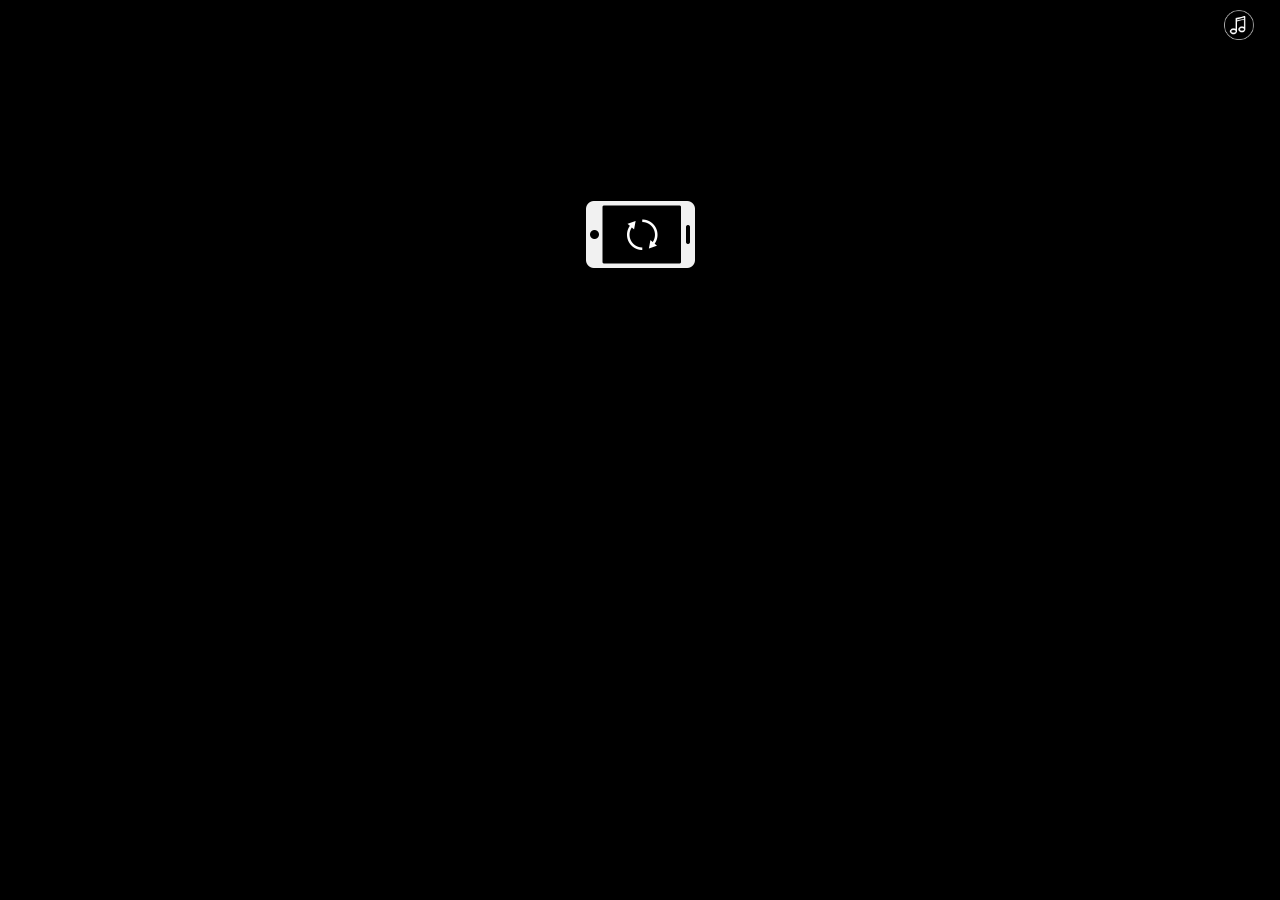
<file: index.html>
<!DOCTYPE html>
<html>
<head>
<meta charset="utf-8" />
<title>兔子</title>
<meta content="width=device-width,initial-scale=1.0,maximum-scale=1.0,user-scalable=no" name="viewport">
<meta content="yes" name="apple-mobile-web-app-capable">
<meta content="black" name="apple-mobile-web-app-status-bar-style">
<meta content="telephone=no" name="format-detection">
<meta content="email=no" name="format-detection">
<link rel="stylesheet" href="css/swiper-3.4.2.min.css"/>
<link rel="stylesheet" href="css/index.css" />


</head>
<body style="background-color:#000;">

<section class="load">
	<div class="loading">
		<div class="spinner">
			<div class="bounce1"></div>
			<div class="bounce2"></div>
			<div class="bounce3"></div>
		</div>
		<p>Loading...<span id="load-progress">1</span>%</p>
		
	</div>
</section>

<div class="music on" onclick="playClicked(this)"></div>
<audio src="music.mp3" id="audio_player" loop=""></audio>

<div class="swiper-container" id="page">
	<div class="swiper-wrapper">
        <div class="swiper-slide slide01">
			<p class="img02"><img src="img/cake.png" /></p>
        	<p class="img01"><img src="img/tMtWfVHxzn13UKnWHCv095iUV.png" /></p>
			
			<p class="img04"><img src="img/hb.png" /></p>
        </div>
        <div class="swiper-slide slide02">
			<p class="img01"><img src="img/Group 1.png" /></p>
			<p class="img02"><img src="img/Group 2.png" /></p>
			<p class="img03"><img src="img/1560901077_356568.png" /></p>
		</div>
        
   </div>
</div>

<div class="resize">
	<img src="img/web-swipe-tip.png" width="100%">
</div>

<div class="orienLayer"><div class="icons"></div> <div class="txt"></div> </div>


<script src="js/zepto.min.js"></script>
<script src="js/swiper.jquery.min.js"></script>
<script src="js/main.js"></script>
<script>

	$(document).on('pageinit', function(){
			// music
			document.addEventListener("WeixinJSBridgeReady", function () {
					audio_player.play();
			}, false);
			function playClicked(){
				if(audio_player.paused) {
					var playPromise = audio_player.play();
	
					if (playPromise !== undefined) {
						playPromise.then(_ => {
						// Automatic playback started!
						// Show playing UI.
						$(".music").removeClass("off").addClass("on");
						})
						.catch(error => {
						// Auto-play was prevented
						// Show paused UI.
						});
					}
					
				}else{
					audio_player.pause();
					$(".music").removeClass("on").addClass("off")
				}
			}
			playClicked();
	});
	$(document).ready(function() {
		document.addEventListener("WeixinJSBridgeReady", function () {
					audio_player.play();
			}, false);
			function playClicked(){
				if(audio_player.paused) {
					var playPromise = audio_player.play();
	
					if (playPromise !== undefined) {
						playPromise.then(_ => {
						// Automatic playback started!
						// Show playing UI.
						$(".music").removeClass("off").addClass("on");
						})
						.catch(error => {
						// Auto-play was prevented
						// Show paused UI.
						});
					}
					
				}else{
					audio_player.pause();
					$(".music").removeClass("on").addClass("off")
				}
			}

			
			playClicked();
	});
	</script>
</body>
</html>
</file>
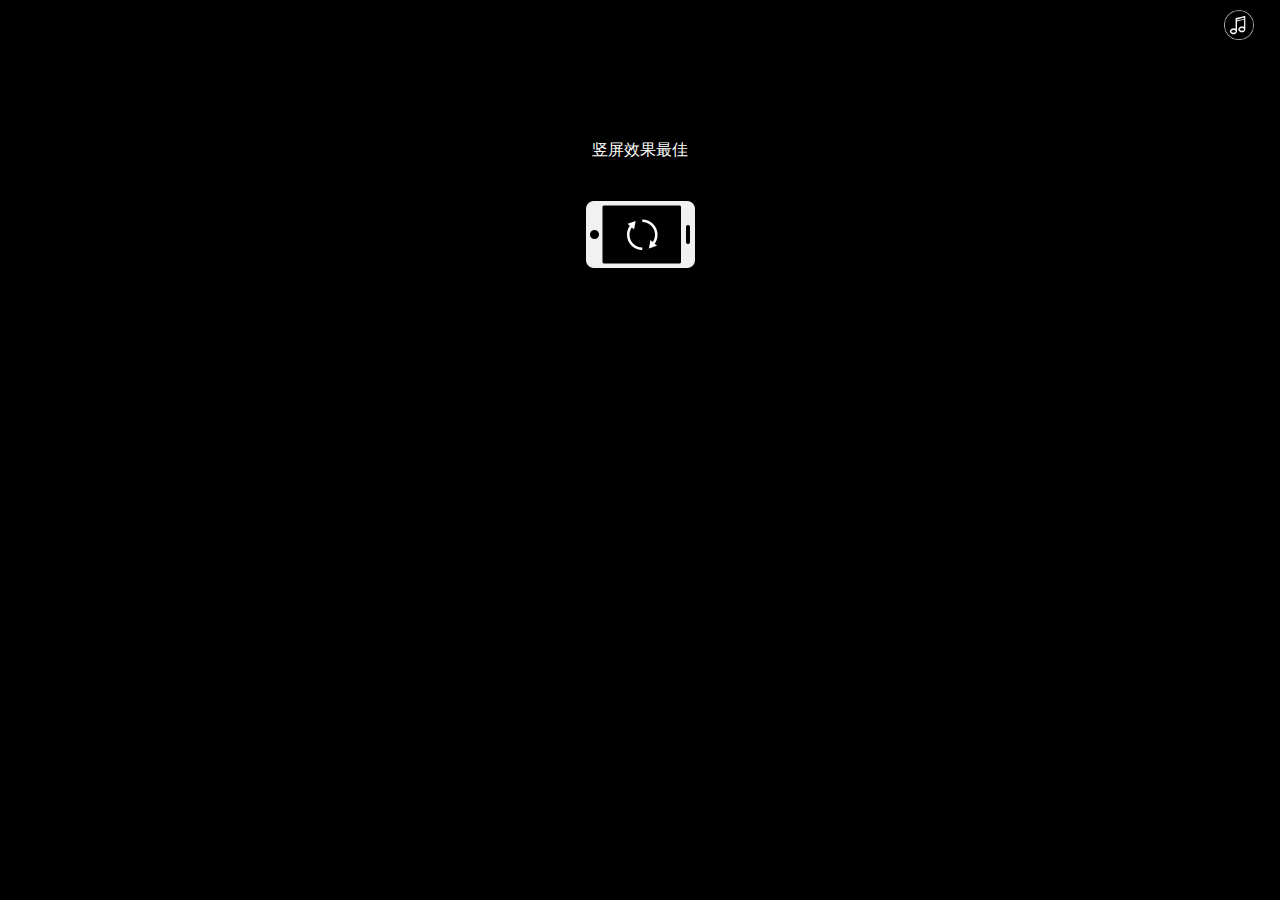
<file: G/index.html>
<!DOCTYPE html>
<html>
<head>
<meta charset="utf-8" />
<title>兔子</title>
<meta content="width=device-width,initial-scale=1.0,maximum-scale=1.0,user-scalable=no" name="viewport">
<meta content="yes" name="apple-mobile-web-app-capable">
<meta content="black" name="apple-mobile-web-app-status-bar-style">
<meta content="telephone=no" name="format-detection">
<meta content="email=no" name="format-detection">
<link rel="stylesheet" href="css/swiper-3.4.2.min.css"/>
<link rel="stylesheet" href="css/index.css" />
</head>
<body style="background-color:#000;">

<section class="load">
	<div class="loading">
		<div class="spinner">
			<div class="bounce1"></div>
			<div class="bounce2"></div>
			<div class="bounce3"></div>
		</div>
		<p>Loading...<span id="load-progress">1</span>%</p>
		<div class="copyright"><img src="img/boc.png" alt="bocweb" width="60%"></div>
	</div>
</section>

<div class="music on" onclick="playClicked(this)"></div>
<audio src="music.mp3" id="audio_player" loop=""></audio>

<div class="swiper-container" id="page">
	<div class="swiper-wrapper">
        <div class="swiper-slide slide01">
        	<p class="img01"><img src="img/frog.png" /></p>
			<p class="img02"><img src="img/cake.png" /></p>
			<p class="img04"><img src="img/img01.png" /></p>
        </div>
        <div class="swiper-slide slide02">
        	<p class="img05"><img src="img/img11.png" /></p>
        	<p class="img03"><img src="img/img09.png" /></p>
        	<p class="img02"><img src="img/img08.png" /></p>
        	<p class="img04"><img src="img/img10.png" /></p>
        	<p class="img01"><img src="img/img07.png" /></p>
        	<p class="img06"><img src="img/img12.png" /></p>
        	<p class="img07"><img src="img/img13.png" /></p>
        	<p class="img08"><img src="img/img14.png" /></p>
        	<p class="img09"><img src="img/img15.png" /></p>
        	<p class="img10"><img src="img/img16.png" /></p>
        	<p class="img11"><img src="img/img17.png" /></p>
        	<p class="img12"><img src="img/img18.png" /></p>
        </div>
        
   </div>
</div>

<div class="resize">
	<img src="img/web-swipe-tip.png" width="100%">
</div>

<div class="orienLayer"><div class="icons"></div> <div class="txt">竖屏效果最佳</div> </div>


<script src="js/zepto.min.js"></script>
<script src="js/swiper.jquery.min.js"></script>
<script src="http://res.wx.qq.com/open/js/jweixin-1.0.0.js"></script>
<script src="js/wxsdk.js"></script>
<script src="js/main.js"></script>
<script>
(function(){
  window.wxShare && window.wxShare({
      img     : "http://wx.bocweb.cn/dingmaoyan/GT_20171230/img/share.jpg",
      linkurl : "http://wx.bocweb.cn/dingmaoyan/GT_20171230/",
      desc    : "一月寿星礼，新青年，新气象！",
      title   : "绿装人 同心会"
  });
})();
</script>
</body>
</html>
</file>
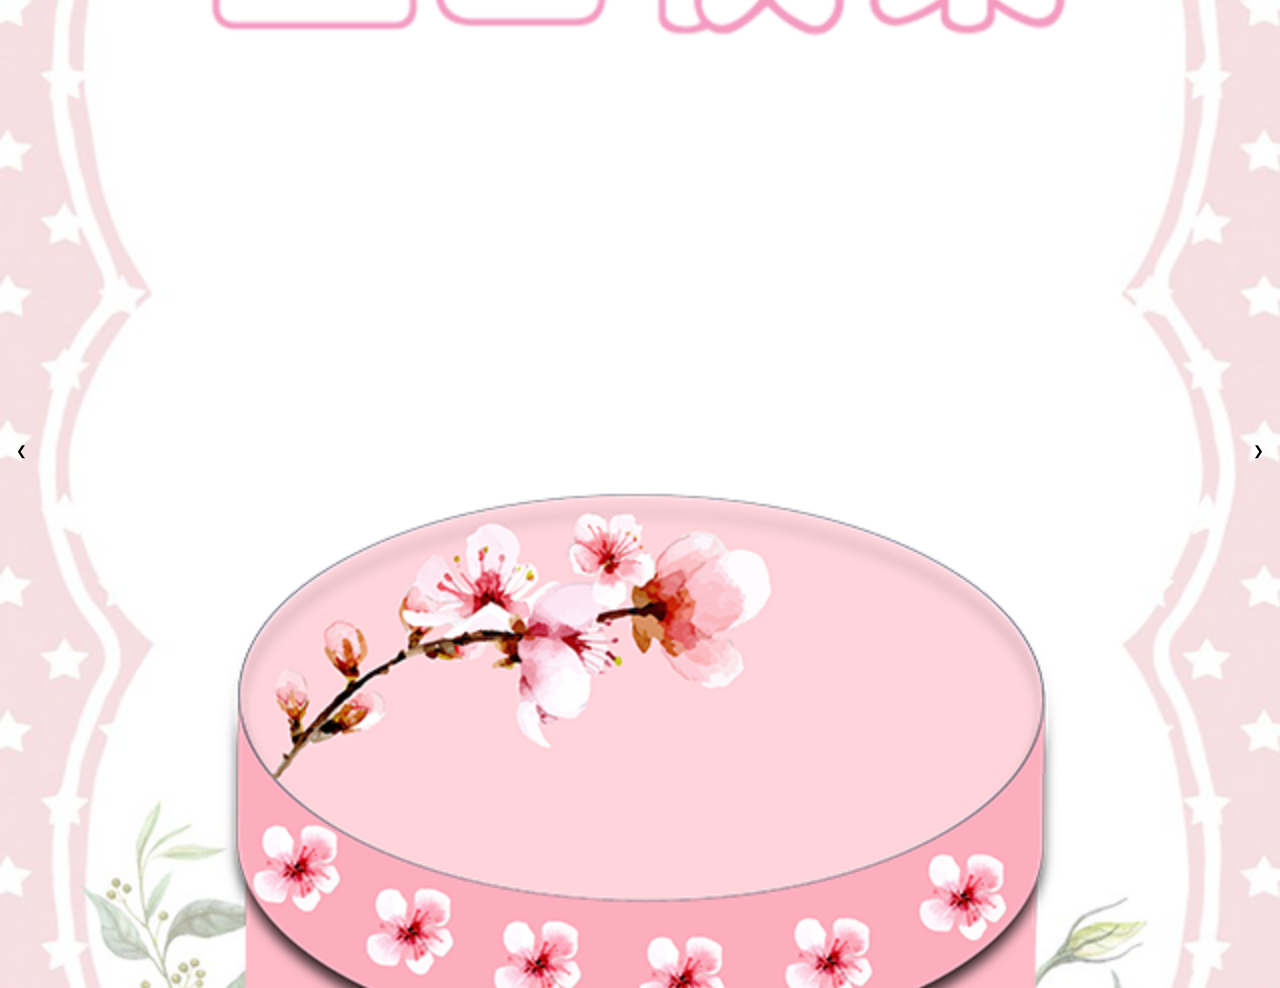
<file: test/index.html>
<!DOCTYPE html>
<html lang="en">
<head>
    <meta charset="UTF-8">
    <meta name="viewport" content="width=device-width, initial-scale=1.0">
    <meta http-equiv="X-UA-Compatible" content="ie=edge">
    <title>Document</title>
    <link rel="stylesheet" href="LB.css">
    <script
        src="jquery-3.4.1.js"
        integrity="sha256-WpOohJOqMqqyKL9FccASB9O0KwACQJpFTUBLTYOVvVU="
        crossorigin="anonymous">
    </script>
    <script src="jquery-1.11.1.min.js"></script>
    <script src="jquery.mobile-1.4.5.min.js"></script>
    <script>
         var slideIndex = 1;
        function plusDivs(n) {
            showDivs(slideIndex += n);
            }

            function showDivs(n) {
             var i;
                var x = document.getElementsByClassName("mySlides");
                if (n > x.length) {slideIndex = 1} 
                if (n < 1) {slideIndex = x.length} ;
                for (i = 0; i < x.length; i++) {
                    x[i].style.display = "none"; 
                }
                x[slideIndex-1].style.display = "block"; 
            }
        
                    
    </script>

    <script>
        $( document ).ready(function() {
            
                $(".img-container").on("swipeleft",function(){
                    plusDivs(-1);
                });
                $(".img-container").on("swiperight",function(){
                    plusDivs(+1);
                });

            
                showDivs(slideIndex);


            });


    </script>
    
</head>
<body>


        <div class="responsive-container">
            
                <div class="w3-content w3-display-container img-container">
                    <img class="mySlides" src="bdc.png" alt="" />
                    <img class="mySlides" src="xIhFBRbONA8.png" alt="" />
                    <button class="w3-button w3-display-left" onclick="plusDivs(-1)">&#10094;</button>
                    <button class="w3-button w3-display-right" onclick="plusDivs(+1)">&#10095;</button>
                </div>
            </div>





</body>
</html>
</file>
<file: css/index.css>
@charset "UTF-8";
html,body,img,p,div,span{margin:0;padding:0}
html{width:100%;height:100%;position:relative;-ms-text-size-adjust:100%;-webkit-text-size-adjust:100%;margin:0 auto}
body{color:#333;font:16px "Helvetica Neue", Helvetica, STHeiTi, sans-serif;margin:0 auto;width:100%;height:100%;position:relative;-webkit-tap-highlight-color:rgba(0, 0, 0, 0)}
html,body{height:100%}
ul, ol,li{list-style:none;margin:0;padding:0}
img{border:none}
a{text-decoration:none}
.clearfix:after{content:".";display:block;height:0;clear:both;visibility:hidden}
.clearfix{*+height:1%}

/**加载提示css**/
.loading{position:absolute;width:100%;height:100%;z-index:888;top:0;left:0;bottom:0;color:#ccc;text-align:center;overflow:hidden;background-color:#eee;z-index:5}
.loaded{display:none}
.spinner{margin:160px auto 0;width:150px;text-align:center}
.spinner>div{width:20px;height:20px;background-color:#ccc;border-radius:100%;display:inline-block;-webkit-animation:bouncedelay 1.4s infinite ease-in-out;-webkit-animation:bouncedelay 1.4s infinite ease-in-out;animation:bouncedelay 1.4s infinite ease-in-out}
.spinner .bounce1{-webkit-animation-delay:-.32s;animation-delay:-.32s}
.spinner .bounce2{-webkit-animation-delay:-.16s;animation-delay:-.16s}
.load-progress{display:inline-block;margin-left:.2em}
.copyright{position:absolute;left:37%;bottom:3%;width:26%}
@-webkit-keyframes bouncedelay{0%,100%,80%{-webkit-transform:scale(0);transform:scale(0)}
40%{-webkit-transform:scale(1);transform:scale(1)}
}
@keyframes bouncedelay{0%,100%,80%{-webkit-transform:scale(0);transform:scale(0)}
40%{-webkit-transform:scale(1);transform:scale(1)}
}

/**横屏竖屏提示start**/
.orienLayer{position:absolute;z-index:501;width:100%;height:100%;background:#000;top:0;left:0}
.orienLayer .txt{position:absolute;left:0;top:15%;color:#fff;width:100%;height:30px;text-align:center;line-height:30px}
.orienLayer .icons{background-image:url('[data-uri]');position:absolute;width:67px;height:109px;left:50%;top:20%;margin:0 -33px 0;-ms-transform:rotate(90deg);transform:rotate(90deg);-webkit-transform:rotate(90deg);background-size:67px}
@media all and (orientation:landscape){
  /*横屏*/
  .orienLayer{display:block}
}
@media all and (orientation:portrait){
  /*竖屏*/
  .orienLayer{display:none}
}

.music{position:fixed;right:2%;top:0;display:block;z-index:9999;width:30px;background:url(../img/units-icons.png) no-repeat center center;background-size:contain;height:50px;display:block}
.music.on{-webkit-animation:reverseRotataZ 1.2s linear infinite}
@-webkit-keyframes reverseRotataZ{0%{-webkit-transform:rotate(0deg)}
    100%{-webkit-transform:rotate(-360deg)}
}

.resize{width:6%;position:absolute;bottom:2%;left:47%;z-index:99;-webkit-animation:resize 1s linear infinite;animation:resize 1s linear infinite}
@-webkit-keyframes resize{
  0%{opacity:1;-webkit-transform:translateY(0)}
  50%{-webkit-transform:translateY(-10%)}
  100%{opacity:0;-webkit-transform:translateY(-30%)}
}


/**swiper**/
.swiper-container{width:100%;height:100%}
.swiper-slide img{display:block;width:100%;visibility:hidden}
.swiper-slide.swiper-slide-active img{visibility:visible;}

.swiper-slide p{position:absolute}

.slide01{background:url(../img/base.png) no-repeat center 0/100% 100%}
.slide01 .img01{width:20%;top:55%;left:40.5%}
.slide01 .img02{width:74%;top:21%;left:13%}
.slide01 .img03{width:25%;top:72%;left:41%}
.slide01 .img04{width:100%;left:0%;top:12.5%}
.slide01 .img05{width:38%;left:31%;top:30.5%}
.slide01 .img06{width:26%;left:37%;top:93.5%}
.slide01.swiper-slide-active .img01{-webkit-animation:DropFrog 1s 1s ease-in both;animation:DropFrog 1s 1s ease-in both;}
.slide01.swiper-slide-active .img02{-webkit-animation:zoomIn 1s ease both;animation:zoomIn 1s ease both};
.slide01.swiper-slide-active .img03{-webkit-animation:fadeInDown 1s .5s ease both;animation:fadeInDown 1s .5s ease both}
.slide01.swiper-slide-active .img04{-webkit-animation:zoomIn 1s 1s ease both;animation:zoomIn 1s 1s ease both}
.slide01.swiper-slide-active .img05{-webkit-animation:zoomIna 1s 1.5s ease both;animation:zoomIna 1s 1.5s ease both}
.slide01.swiper-slide-active .img06{-webkit-animation:zoomIn 1s 2s ease both;animation:zoomIn 1s 2s ease both}

.slide02{background:url(../img/base.png) no-repeat center 0/100% 100%}
.slide02 .img01{width:80%;top:28%;left:10%}
.slide02 .img02{width:30%;top:53%;left:35%}
.slide02 .img03{opacity: 0.5; width:50%;top:70%;left:25%}
.slide02.swiper-slide-active .img01{-webkit-animation:fadeInLeft 1s ease both;animation:fadeInLeft 1s ease both}
.slide02.swiper-slide-active .img02{-webkit-animation:fadeInRight 1s ease both;animation:fadeInRight 1s ease both}
.slide02.swiper-slide-active .img03{-webkit-animation:Drop 1s 1s ease-in both;animation:Drop 1s 1s ease-in both;}

@-webkit-keyframes snow{
  0%{-webkit-transform:rotate(0deg);transform:rotate(0deg);}
  25%{-webkit-transform:rotate(10deg);transform:rotate(10deg);}
  75%{-webkit-transform:rotate(-10deg);transform:rotate(-10deg);}
  100%{-webkit-transform:rotate(0deg);transform:rotate(0deg);}
}

@keyframes snow{
  0%{-webkit-transform:rotate(0deg);transform:rotate(0deg);}
  25%{-webkit-transform:rotate(10deg);transform:rotate(10deg);}
  75%{-webkit-transform:rotate(-10deg);transform:rotate(-10deg);}
  100%{-webkit-transform:rotate(0deg);transform:rotate(0deg);}
}

@-webkit-keyframes snow2{
  0%{-webkit-transform:rotate(0deg);transform:rotate(0deg);}
  25%{-webkit-transform:rotate(-10deg);transform:rotate(-10deg);}
  75%{-webkit-transform:rotate(10deg);transform:rotate(10deg);}
  100%{-webkit-transform:rotate(0deg);transform:rotate(0deg);}
}

@keyframes snow2{
  0%{-webkit-transform:rotate(0deg);transform:rotate(0deg);}
  25%{-webkit-transform:rotate(-10deg);transform:rotate(-10deg);}
  75%{-webkit-transform:rotate(10deg);transform:rotate(10deg);}
  100%{-webkit-transform:rotate(0deg);transform:rotate(0deg);}
}

@-webkit-keyframes zoomIn{
  0%{opacity: 0;-webkit-transform: scale3d(.3,.3,.3);transform: scale3d(.3,.3,.3)}

  50%{opacity: 1}
}

@keyframes zoomIn{
  0%{opacity: 0;-webkit-transform: scale3d(.3,.3,.3);transform: scale3d(.3,.3,.3);-ms-transform: scale3d(.3,.3,.3)}
  50%{opacity: 1}
}
@-webkit-keyframes zoomIna{
  0%{opacity: 0;-webkit-transform: scale3d(1.5,1.5,1.5);transform: scale3d(1.5,1.5,1.5)}
  50%{opacity: 1}
}
@keyframes zoomIna{
  0%{opacity: 0;-webkit-transform: scale3d(1.5,1.5,1.5);transform: scale3d(1.5,1.5,1.5);-ms-transform: scale3d(1.5,1.5,1.5)}
  50%{opacity: 1}
}
@-webkit-keyframes fadeInLeft{
  0%{opacity: 0;-webkit-transform: translate3d(-10px,0,0);transform: translate3d(-10px,0,0)}
  100%{opacity: 1;-webkit-transform: none;transform: none}
}
@keyframes fadeInLeft{
  0%{opacity: 0;-webkit-transform: translate3d(-10px,0,0);transform: translate3d(-10px,0,0);-ms-transform: translate3d(-10px,0,0)}
  100%{opacity: 1;-webkit-transform: none;transform: none;-ms-transform: none}
}
@-webkit-keyframes fadeIn{
  0%{opacity: 0}
  100%{opacity: 1}
}
@keyframes fadeIn{
  0%{opacity: 0}
  100%{opacity: 1}
}
@-webkit-keyframes fadeInUp{
  0%{opacity: 0;-webkit-transform: translateY(10px)}
  100%{opacity: 1;-webkit-transform: translateY(0)}
}
@keyframes fadeInUp{
  0%{opacity: 0;-webkit-transform: translateY(10px);transform: translateY(10px)}
  100%{opacity: 1;-webkit-transform: translateY(0);transform: translateY(0)}
}
@-webkit-keyframes fadeInDown{
  0%{opacity: 0;-webkit-transform: translateY(-10px);transform: translateY(-10px)}
  100%{opacity: 1;-webkit-transform: translateY(0);transform: translateY(0)}
}

@keyframes Drop{
  0%{opacity: 0;-webkit-transform: translateY(-400%);transform: translateY(-400%);-ms-transform: translateY(-400%)}
  100%{opacity: 0.5;-webkit-transform: translateY(0);transform: translateY(0);-ms-transform: translateY(0)}
}

@keyframes DropFrog{
  0%{opacity: 0;-webkit-transform: translateY(-200%);transform: translateY(-200%);-ms-transform: translateY(-200%)}
  80%{opacity: 1;-webkit-transform: translateY(20%);transform: translateY(20%);-ms-transform: translateY(20%)}
  100%{-webkit-transform: translateY(0);transform: translateY(0);-ms-transform: translateY(0)}
}

@keyframes fadeInDown{
  0%{opacity: 0;-webkit-transform: translateY(-10px);transform: translateY(-10px);-ms-transform: translateY(-10px)}
  100%{opacity: 1;-webkit-transform: translateY(0);transform: translateY(0);-ms-transform: translateY(0)}
}
@-webkit-keyframes fadeInRight{
  0%{opacity: 0;-webkit-transform: translate3d(10px,0,0);transform: translate3d(10px,0,0)}
  100%{opacity: 1;-webkit-transform: none;transform: none}
}
@keyframes fadeInRight{
  0%{opacity: 0;-webkit-transform: translate3d(10px,0,0);transform: translate3d(10px,0,0);-ms-transform: translate3d(10px,0,0)}
  100%{opacity: 1;-webkit-transform: none;transform: none;-ms-transform: none}
}
@-webkit-keyframes tada{
  0%{-webkit-transform: scale3d(1,1,1);transform: scale3d(1,1,1)}
  10%,20%{-webkit-transform: scale3d(.9,.9,.9) rotate3d(0,0,1,-3deg);transform: scale3d(.9,.9,.9) rotate3d(0,0,1,-3deg)}
  30%,50%,70%,90%{-webkit-transform: scale3d(1.1,1.1,1.1) rotate3d(0,0,1,3deg);transform: scale3d(1.1,1.1,1.1) rotate3d(0,0,1,3deg)}
  40%,60%,80%{-webkit-transform: scale3d(1.1,1.1,1.1) rotate3d(0,0,1,-3deg);transform: scale3d(1.1,1.1,1.1) rotate3d(0,0,1,-3deg)}
  100%{-webkit-transform: scale3d(1,1,1);transform: scale3d(1,1,1)}
}
@keyframes tada{
  0%{-webkit-transform: scale3d(1,1,1);transform: scale3d(1,1,1)}
  10%,20%{-webkit-transform: scale3d(.9,.9,.9) rotate3d(0,0,1,-3deg);transform: scale3d(.9,.9,.9) rotate3d(0,0,1,-3deg)}
  30%,50%,70%,90%{-webkit-transform: scale3d(1.1,1.1,1.1) rotate3d(0,0,1,3deg);transform: scale3d(1.1,1.1,1.1) rotate3d(0,0,1,3deg)}
  40%,60%,80%{-webkit-transform: scale3d(1.1,1.1,1.1) rotate3d(0,0,1,-3deg);transform: scale3d(1.1,1.1,1.1) rotate3d(0,0,1,-3deg)}
  100%{-webkit-transform: scale3d(1,1,1);transform: scale3d(1,1,1)}
}

@-webkit-keyframes bounceIn{
  0%,100%,20%,40%,60%,80%{-webkit-transition-timing-function: cubic-bezier(.215,.61,.355,1);transition-timing-function: cubic-bezier(.215,.61,.355,1)}
  0%{opacity: 0;-webkit-transform: scale3d(.3,.3,.3);transform: scale3d(.3,.3,.3)}
  20%{-webkit-transform: scale3d(1.1,1.1,1.1);transform: scale3d(1.1,1.1,1.1)}
  40%{-webkit-transform: scale3d(.9,.9,.9);transform: scale3d(.9,.9,.9)}
  60%{opacity: 1;-webkit-transform: scale3d(1.03,1.03,1.03);transform: scale3d(1.03,1.03,1.03)}
  100%{opacity: 1;-webkit-transform: scale3d(1,1,1);transform: scale3d(1,1,1)}
}
@keyframes bounceIn{
  0%,100%,20%,40%,60%,80%{-webkit-transition-timing-function: cubic-bezier(.215,.61,.355,1);-o-transition-timing-function: cubic-bezier(.215,.61,.355,1);transition-timing-function: cubic-bezier(.215,.61,.355,1)}
  0%{opacity: 0;-webkit-transform: scale3d(.3,.3,.3);transform: scale3d(.3,.3,.3);-ms-transform: scale3d(.3,.3,.3)}
  20%{-webkit-transform: scale3d(1.1,1.1,1.1);transform: scale3d(1.1,1.1,1.1);-ms-transform: scale3d(1.1,1.1,1.1)}
  40%{-webkit-transform: scale3d(.9,.9,.9);transform: scale3d(.9,.9,.9);-ms-transform: scale3d(.9,.9,.9)}
  60%{opacity: 1;-webkit-transform: scale3d(1.03,1.03,1.03);transform: scale3d(1.03,1.03,1.03);-ms-transform: scale3d(1.03,1.03,1.03)}
  100%{opacity: 1;-webkit-transform: scale3d(1,1,1);transform: scale3d(1,1,1);-ms-transform: scale3d(1,1,1)}
}
@-webkit-keyframes bounceInUp{
  0%,100%,60%,75%,90%{-webkit-transition-timing-function: cubic-bezier(.215,.61,.355,1);transition-timing-function: cubic-bezier(.215,.61,.355,1)}
  0%{opacity: 0;-webkit-transform: translate3d(0,2000px,0);transform: translate3d(0,2000px,0)}
  60%{opacity: 1;-webkit-transform: translate3d(0,-20px,0);transform: translate3d(0,-20px,0)}
  75%{-webkit-transform: translate3d(0,10px,0);transform: translate3d(0,10px,0)}
  90%{-webkit-transform: translate3d(0,-5px,0);transform: translate3d(0,-5px,0)}
  100%{-webkit-transform: translate3d(0,0,0);transform: translate3d(0,0,0)}
}
@keyframes bounceInUp{
  0%,100%,60%,75%,90%{-webkit-transition-timing-function: cubic-bezier(.215,.61,.355,1);-o-transition-timing-function: cubic-bezier(.215,.61,.355,1);transition-timing-function: cubic-bezier(.215,.61,.355,1)}
  0%{opacity: 0;-webkit-transform: translate3d(0,2000px,0);transform: translate3d(0,2000px,0);-ms-transform: translate3d(0,2000px,0)}
  60%{opacity: 1;-webkit-transform: translate3d(0,-20px,0);transform: translate3d(0,-20px,0);-ms-transform: translate3d(0,-20px,0)}
  75%{-webkit-transform: translate3d(0,10px,0);transform: translate3d(0,10px,0);-ms-transform: translate3d(0,10px,0)}
  90%{-webkit-transform: translate3d(0,-5px,0);transform: translate3d(0,-5px,0);-ms-transform: translate3d(0,-5px,0)}
  100%{-webkit-transform: translate3d(0,0,0);transform: translate3d(0,0,0);-ms-transform: translate3d(0,0,0)}
}
@-webkit-keyframes bounceInDown{
  0%,100%,60%,75%,90%{-webkit-transition-timing-function: cubic-bezier(.215,.61,.355,1);transition-timing-function: cubic-bezier(.215,.61,.355,1)}
  0%{opacity: 0;-webkit-transform: translate3d(0,-3000px,0);transform: translate3d(0,-3000px,0)}
  60%{opacity: 1;-webkit-transform: translate3d(0,25px,0);transform: translate3d(0,25px,0)}
  75%{-webkit-transform: translate3d(0,-10px,0);transform: translate3d(0,-10px,0)}
  90%{-webkit-transform: translate3d(0,5px,0);transform: translate3d(0,5px,0)}
  100%{-webkit-transform: none;transform: none}
}
@keyframes bounceInDown{
  0%,100%,60%,75%,90%{-webkit-transition-timing-function: cubic-bezier(.215,.61,.355,1);-o-transition-timing-function: cubic-bezier(.215,.61,.355,1);transition-timing-function: cubic-bezier(.215,.61,.355,1)}
  0%{opacity: 0;-webkit-transform: translate3d(0,-3000px,0);transform: translate3d(0,-3000px,0);-ms-transform: translate3d(0,-3000px,0)}
  60%{opacity: 1;-webkit-transform: translate3d(0,25px,0);transform: translate3d(0,25px,0);-ms-transform: translate3d(0,25px,0)}
  75%{-webkit-transform: translate3d(0,-10px,0);transform: translate3d(0,-10px,0);-ms-transform: translate3d(0,-10px,0)}
  90%{-webkit-transform: translate3d(0,5px,0);transform: translate3d(0,5px,0);-ms-transform: translate3d(0,5px,0)}
  100%{-webkit-transform: none;transform: none;-ms-transform: none}
}
@-webkit-keyframes flip{
  0%{opacity: 0;-webkit-transform: perspective(400px) rotate3d(0,1,0,-360deg);transform: perspective(400px) rotate3d(0,1,0,-360deg);-webkit-animation-timing-function: ease-out;animation-timing-function: ease-out}
  40%{-webkit-transform: perspective(400px) translate3d(0,0,150px) rotate3d(0,1,0,-190deg);transform: perspective(400px) translate3d(0,0,150px) rotate3d(0,1,0,-190deg);-webkit-animation-timing-function: ease-out;animation-timing-function: ease-out}
  50%{-webkit-transform: perspective(400px) translate3d(0,0,150px) rotate3d(0,1,0,-170deg);transform: perspective(400px) translate3d(0,0,150px) rotate3d(0,1,0,-170deg);-webkit-animation-timing-function: ease-in;animation-timing-function: ease-in}
  80%{-webkit-transform: perspective(400px) scale3d(1,1,1);transform: perspective(400px) scale3d(1,1,1);-webkit-animation-timing-function: ease-in;animation-timing-function: ease-in}
  100%{opacity: 1;-webkit-transform: perspective(400px);transform: perspective(400px);-webkit-animation-timing-function: ease-in;animation-timing-function: ease-in}
}
@keyframes flip{
  0%{opacity: 0;-webkit-transform: perspective(400px) rotate3d(0,1,0,-360deg);transform: perspective(400px) rotate3d(0,1,0,-360deg);-ms-transform: perspective(400px) rotate3d(0,1,0,-360deg);-webkit-animation-timing-function: ease-out;animation-timing-function: ease-out}
  40%{-webkit-transform: perspective(400px) translate3d(0,0,150px) rotate3d(0,1,0,-190deg);transform: perspective(400px) translate3d(0,0,150px) rotate3d(0,1,0,-190deg);-ms-transform: perspective(400px) translate3d(0,0,150px) rotate3d(0,1,0,-190deg);-webkit-animation-timing-function: ease-out;animation-timing-function: ease-out}
  50%{-webkit-transform: perspective(400px) translate3d(0,0,150px) rotate3d(0,1,0,-170deg);transform: perspective(400px) translate3d(0,0,150px) rotate3d(0,1,0,-170deg);-ms-transform: perspective(400px) translate3d(0,0,150px) rotate3d(0,1,0,-170deg);-webkit-animation-timing-function: ease-in;animation-timing-function: ease-in}
  80%{-webkit-transform: perspective(400px) scale3d(1,1,1);transform: perspective(400px) scale3d(1,1,1);-ms-transform: perspective(400px) scale3d(1,1,1);-webkit-animation-timing-function: ease-in;animation-timing-function: ease-in}
  100%{opacity: 1;-webkit-transform: perspective(400px);transform: perspective(400px);-ms-transform: perspective(400px);-webkit-animation-timing-function: ease-in;animation-timing-function: ease-in}
}
</file>
<file: G/css/index.css>
@charset "UTF-8";
html,body,img,p,div,span{margin:0;padding:0}
html{width:100%;height:100%;position:relative;-ms-text-size-adjust:100%;-webkit-text-size-adjust:100%;margin:0 auto}
body{color:#333;font:16px "Helvetica Neue", Helvetica, STHeiTi, sans-serif;margin:0 auto;width:100%;height:100%;position:relative;-webkit-tap-highlight-color:rgba(0, 0, 0, 0)}
html,body{height:100%}
ul, ol,li{list-style:none;margin:0;padding:0}
img{border:none}
a{text-decoration:none}
.clearfix:after{content:".";display:block;height:0;clear:both;visibility:hidden}
.clearfix{*+height:1%}

/**加载提示css**/
.loading{position:absolute;width:100%;height:100%;z-index:888;top:0;left:0;bottom:0;color:#ccc;text-align:center;overflow:hidden;background-color:#eee;z-index:5}
.loaded{display:none}
.spinner{margin:160px auto 0;width:150px;text-align:center}
.spinner>div{width:20px;height:20px;background-color:#ccc;border-radius:100%;display:inline-block;-webkit-animation:bouncedelay 1.4s infinite ease-in-out;-webkit-animation:bouncedelay 1.4s infinite ease-in-out;animation:bouncedelay 1.4s infinite ease-in-out}
.spinner .bounce1{-webkit-animation-delay:-.32s;animation-delay:-.32s}
.spinner .bounce2{-webkit-animation-delay:-.16s;animation-delay:-.16s}
.load-progress{display:inline-block;margin-left:.2em}
.copyright{position:absolute;left:37%;bottom:3%;width:26%}
@-webkit-keyframes bouncedelay{0%,100%,80%{-webkit-transform:scale(0);transform:scale(0)}
40%{-webkit-transform:scale(1);transform:scale(1)}
}
@keyframes bouncedelay{0%,100%,80%{-webkit-transform:scale(0);transform:scale(0)}
40%{-webkit-transform:scale(1);transform:scale(1)}
}

/**横屏竖屏提示start**/
.orienLayer{position:absolute;z-index:501;width:100%;height:100%;background:#000;top:0;left:0}
.orienLayer .txt{position:absolute;left:0;top:15%;color:#fff;width:100%;height:30px;text-align:center;line-height:30px}
.orienLayer .icons{background-image:url('[data-uri]');position:absolute;width:67px;height:109px;left:50%;top:20%;margin:0 -33px 0;-ms-transform:rotate(90deg);transform:rotate(90deg);-webkit-transform:rotate(90deg);background-size:67px}
@media all and (orientation:landscape){
  /*横屏*/
  .orienLayer{display:block}
}
@media all and (orientation:portrait){
  /*竖屏*/
  .orienLayer{display:none}
}

.music{position:fixed;right:2%;top:0;display:block;z-index:9999;width:30px;background:url(../img/units-icons.png) no-repeat center center;background-size:contain;height:50px;display:block}
.music.on{-webkit-animation:reverseRotataZ 1.2s linear infinite}
@-webkit-keyframes reverseRotataZ{0%{-webkit-transform:rotate(0deg)}
    100%{-webkit-transform:rotate(-360deg)}
}

.resize{width:6%;position:absolute;bottom:2%;left:47%;z-index:99;-webkit-animation:resize 1s linear infinite;animation:resize 1s linear infinite}
@-webkit-keyframes resize{
  0%{opacity:1;-webkit-transform:translateY(0)}
  50%{-webkit-transform:translateY(-10%)}
  100%{opacity:0;-webkit-transform:translateY(-30%)}
}


/**swiper**/
.swiper-container{width:100%;height:100%}
.swiper-slide img{display:block;width:100%;visibility:hidden}
.swiper-slide.swiper-slide-active img{visibility:visible;}

.swiper-slide p{position:absolute}

.slide01{background:url(../img/base.png) no-repeat center 0/100% 100%}
.slide01 .img01{width:20%;top:51%;left:40.5%}
.slide01 .img02{width:74%;top:21%;left:13%}
.slide01 .img03{width:25%;top:72%;left:41%}
.slide01 .img04{width:100%;left:0%;top:12.5%}
.slide01 .img05{width:38%;left:31%;top:30.5%}
.slide01 .img06{width:26%;left:37%;top:93.5%}
.slide01.swiper-slide-active .img01{-webkit-animation:DropFrog 1s 1s ease-in both;animation:DropFrog 1s 1s ease-in both;}
.slide01.swiper-slide-active .img02{-webkit-animation:zoomIn 1s ease both;animation:zoomIn 1s ease both};
.slide01.swiper-slide-active .img03{-webkit-animation:fadeInDown 1s .5s ease both;animation:fadeInDown 1s .5s ease both}
.slide01.swiper-slide-active .img04{-webkit-animation:zoomIn 1s 1s ease both;animation:zoomIn 1s 1s ease both}
.slide01.swiper-slide-active .img05{-webkit-animation:zoomIna 1s 1.5s ease both;animation:zoomIna 1s 1.5s ease both}
.slide01.swiper-slide-active .img06{-webkit-animation:zoomIn 1s 2s ease both;animation:zoomIn 1s 2s ease both}

.slide02{background:url(../img/base.png) no-repeat center 0/100% 100%}
.slide02 .img01{width:100%;bottom:0;left:0}
.slide02 .img02{width:100%;bottom:0;left:0}
.slide02 .img03{width:100%;bottom:0;left:0}
.slide02 .img04{width:100%;bottom:0;left:0}
.slide02 .img05{width:100%;bottom:0;left:0}
.slide02 .img06{width:40%;top:13.5%;left:28%}
.slide02 .img07{width:38%;top:41%;left:28%}
.slide02 .img08{width:54%;top:47%;left:28%}
.slide02 .img09{width:54%;top:52.5%;left:28%}
.slide02 .img10{width:19.6%;top:62%;left:12%}
.slide02 .img11{width:11.8%;top:15.5%;left:71%}
.slide02 .img12{width:6.5%;top:91.5%;left:47.5%}
.slide02.swiper-slide-active .img03{-webkit-animation:fadeInLeft 1s ease both;animation:fadeInLeft 1s ease both}
.slide02.swiper-slide-active .img04{-webkit-animation:fadeInRight 1s ease both;animation:fadeInRight 1s ease both}
.slide02.swiper-slide-active .img05{-webkit-animation:zoomIn 1s .5s ease both;animation:zoomIn 1s .5s ease both;-webkit-transform-origin:center 75%;-ms-transform-origin:center 75%;transform-origin:center 75%}
.slide02.swiper-slide-active .img06{-webkit-animation:zoomIn 1s 1s ease both;animation:zoomIn 1s 1s ease both}
.slide02.swiper-slide-active .img07{-webkit-animation:fadeInUp 1s 1.5s ease both;animation:fadeInUp 1s 1.5s ease both}
.slide02.swiper-slide-active .img08{-webkit-animation:fadeInUp 1s 2s ease both;animation:fadeInUp 1s 2s ease both}
.slide02.swiper-slide-active .img09{-webkit-animation:fadeInUp 1s 2.5s ease both;animation:fadeInUp 1s 2.5s ease both}
.slide02.swiper-slide-active .img10{-webkit-animation:snow 2s infinite linear;animation:snow 2s infinite linear}
.slide02.swiper-slide-active .img11{-webkit-animation:snow 3s infinite linear;animation:snow 3s infinite linear}
.slide02.swiper-slide-active .img12{-webkit-animation:snow 3.5s infinite linear;animation:snow 3.5s infinite linear}



@-webkit-keyframes snow{
  0%{-webkit-transform:rotate(0deg);transform:rotate(0deg);}
  25%{-webkit-transform:rotate(10deg);transform:rotate(10deg);}
  75%{-webkit-transform:rotate(-10deg);transform:rotate(-10deg);}
  100%{-webkit-transform:rotate(0deg);transform:rotate(0deg);}
}

@keyframes snow{
  0%{-webkit-transform:rotate(0deg);transform:rotate(0deg);}
  25%{-webkit-transform:rotate(10deg);transform:rotate(10deg);}
  75%{-webkit-transform:rotate(-10deg);transform:rotate(-10deg);}
  100%{-webkit-transform:rotate(0deg);transform:rotate(0deg);}
}

@-webkit-keyframes snow2{
  0%{-webkit-transform:rotate(0deg);transform:rotate(0deg);}
  25%{-webkit-transform:rotate(-10deg);transform:rotate(-10deg);}
  75%{-webkit-transform:rotate(10deg);transform:rotate(10deg);}
  100%{-webkit-transform:rotate(0deg);transform:rotate(0deg);}
}

@keyframes snow2{
  0%{-webkit-transform:rotate(0deg);transform:rotate(0deg);}
  25%{-webkit-transform:rotate(-10deg);transform:rotate(-10deg);}
  75%{-webkit-transform:rotate(10deg);transform:rotate(10deg);}
  100%{-webkit-transform:rotate(0deg);transform:rotate(0deg);}
}

@-webkit-keyframes zoomIn{
  0%{opacity: 0;-webkit-transform: scale3d(.3,.3,.3);transform: scale3d(.3,.3,.3)}

  50%{opacity: 1}
}

@keyframes zoomIn{
  0%{opacity: 0;-webkit-transform: scale3d(.3,.3,.3);transform: scale3d(.3,.3,.3);-ms-transform: scale3d(.3,.3,.3)}
  50%{opacity: 1}
}
@-webkit-keyframes zoomIna{
  0%{opacity: 0;-webkit-transform: scale3d(1.5,1.5,1.5);transform: scale3d(1.5,1.5,1.5)}
  50%{opacity: 1}
}
@keyframes zoomIna{
  0%{opacity: 0;-webkit-transform: scale3d(1.5,1.5,1.5);transform: scale3d(1.5,1.5,1.5);-ms-transform: scale3d(1.5,1.5,1.5)}
  50%{opacity: 1}
}
@-webkit-keyframes fadeInLeft{
  0%{opacity: 0;-webkit-transform: translate3d(-10px,0,0);transform: translate3d(-10px,0,0)}
  100%{opacity: 1;-webkit-transform: none;transform: none}
}
@keyframes fadeInLeft{
  0%{opacity: 0;-webkit-transform: translate3d(-10px,0,0);transform: translate3d(-10px,0,0);-ms-transform: translate3d(-10px,0,0)}
  100%{opacity: 1;-webkit-transform: none;transform: none;-ms-transform: none}
}
@-webkit-keyframes fadeIn{
  0%{opacity: 0}
  100%{opacity: 1}
}
@keyframes fadeIn{
  0%{opacity: 0}
  100%{opacity: 1}
}
@-webkit-keyframes fadeInUp{
  0%{opacity: 0;-webkit-transform: translateY(10px)}
  100%{opacity: 1;-webkit-transform: translateY(0)}
}
@keyframes fadeInUp{
  0%{opacity: 0;-webkit-transform: translateY(10px);transform: translateY(10px)}
  100%{opacity: 1;-webkit-transform: translateY(0);transform: translateY(0)}
}
@-webkit-keyframes fadeInDown{
  0%{opacity: 0;-webkit-transform: translateY(-10px);transform: translateY(-10px)}
  100%{opacity: 1;-webkit-transform: translateY(0);transform: translateY(0)}
}

@keyframes Drop{
  0%{opacity: 0;-webkit-transform: translateY(-200%);transform: translateY(-200%);-ms-transform: translateY(-200%)}
  100%{opacity: 1;-webkit-transform: translateY(0);transform: translateY(0);-ms-transform: translateY(0)}
}

@keyframes DropFrog{
  0%{opacity: 0;-webkit-transform: translateY(-200%);transform: translateY(-200%);-ms-transform: translateY(-200%)}
  80%{opacity: 1;-webkit-transform: translateY(20%);transform: translateY(20%);-ms-transform: translateY(20%)}
  100%{-webkit-transform: translateY(0);transform: translateY(0);-ms-transform: translateY(0)}
}

@keyframes fadeInDown{
  0%{opacity: 0;-webkit-transform: translateY(-10px);transform: translateY(-10px);-ms-transform: translateY(-10px)}
  100%{opacity: 1;-webkit-transform: translateY(0);transform: translateY(0);-ms-transform: translateY(0)}
}
@-webkit-keyframes fadeInRight{
  0%{opacity: 0;-webkit-transform: translate3d(10px,0,0);transform: translate3d(10px,0,0)}
  100%{opacity: 1;-webkit-transform: none;transform: none}
}
@keyframes fadeInRight{
  0%{opacity: 0;-webkit-transform: translate3d(10px,0,0);transform: translate3d(10px,0,0);-ms-transform: translate3d(10px,0,0)}
  100%{opacity: 1;-webkit-transform: none;transform: none;-ms-transform: none}
}
@-webkit-keyframes tada{
  0%{-webkit-transform: scale3d(1,1,1);transform: scale3d(1,1,1)}
  10%,20%{-webkit-transform: scale3d(.9,.9,.9) rotate3d(0,0,1,-3deg);transform: scale3d(.9,.9,.9) rotate3d(0,0,1,-3deg)}
  30%,50%,70%,90%{-webkit-transform: scale3d(1.1,1.1,1.1) rotate3d(0,0,1,3deg);transform: scale3d(1.1,1.1,1.1) rotate3d(0,0,1,3deg)}
  40%,60%,80%{-webkit-transform: scale3d(1.1,1.1,1.1) rotate3d(0,0,1,-3deg);transform: scale3d(1.1,1.1,1.1) rotate3d(0,0,1,-3deg)}
  100%{-webkit-transform: scale3d(1,1,1);transform: scale3d(1,1,1)}
}
@keyframes tada{
  0%{-webkit-transform: scale3d(1,1,1);transform: scale3d(1,1,1)}
  10%,20%{-webkit-transform: scale3d(.9,.9,.9) rotate3d(0,0,1,-3deg);transform: scale3d(.9,.9,.9) rotate3d(0,0,1,-3deg)}
  30%,50%,70%,90%{-webkit-transform: scale3d(1.1,1.1,1.1) rotate3d(0,0,1,3deg);transform: scale3d(1.1,1.1,1.1) rotate3d(0,0,1,3deg)}
  40%,60%,80%{-webkit-transform: scale3d(1.1,1.1,1.1) rotate3d(0,0,1,-3deg);transform: scale3d(1.1,1.1,1.1) rotate3d(0,0,1,-3deg)}
  100%{-webkit-transform: scale3d(1,1,1);transform: scale3d(1,1,1)}
}

@-webkit-keyframes bounceIn{
  0%,100%,20%,40%,60%,80%{-webkit-transition-timing-function: cubic-bezier(.215,.61,.355,1);transition-timing-function: cubic-bezier(.215,.61,.355,1)}
  0%{opacity: 0;-webkit-transform: scale3d(.3,.3,.3);transform: scale3d(.3,.3,.3)}
  20%{-webkit-transform: scale3d(1.1,1.1,1.1);transform: scale3d(1.1,1.1,1.1)}
  40%{-webkit-transform: scale3d(.9,.9,.9);transform: scale3d(.9,.9,.9)}
  60%{opacity: 1;-webkit-transform: scale3d(1.03,1.03,1.03);transform: scale3d(1.03,1.03,1.03)}
  100%{opacity: 1;-webkit-transform: scale3d(1,1,1);transform: scale3d(1,1,1)}
}
@keyframes bounceIn{
  0%,100%,20%,40%,60%,80%{-webkit-transition-timing-function: cubic-bezier(.215,.61,.355,1);-o-transition-timing-function: cubic-bezier(.215,.61,.355,1);transition-timing-function: cubic-bezier(.215,.61,.355,1)}
  0%{opacity: 0;-webkit-transform: scale3d(.3,.3,.3);transform: scale3d(.3,.3,.3);-ms-transform: scale3d(.3,.3,.3)}
  20%{-webkit-transform: scale3d(1.1,1.1,1.1);transform: scale3d(1.1,1.1,1.1);-ms-transform: scale3d(1.1,1.1,1.1)}
  40%{-webkit-transform: scale3d(.9,.9,.9);transform: scale3d(.9,.9,.9);-ms-transform: scale3d(.9,.9,.9)}
  60%{opacity: 1;-webkit-transform: scale3d(1.03,1.03,1.03);transform: scale3d(1.03,1.03,1.03);-ms-transform: scale3d(1.03,1.03,1.03)}
  100%{opacity: 1;-webkit-transform: scale3d(1,1,1);transform: scale3d(1,1,1);-ms-transform: scale3d(1,1,1)}
}
@-webkit-keyframes bounceInUp{
  0%,100%,60%,75%,90%{-webkit-transition-timing-function: cubic-bezier(.215,.61,.355,1);transition-timing-function: cubic-bezier(.215,.61,.355,1)}
  0%{opacity: 0;-webkit-transform: translate3d(0,2000px,0);transform: translate3d(0,2000px,0)}
  60%{opacity: 1;-webkit-transform: translate3d(0,-20px,0);transform: translate3d(0,-20px,0)}
  75%{-webkit-transform: translate3d(0,10px,0);transform: translate3d(0,10px,0)}
  90%{-webkit-transform: translate3d(0,-5px,0);transform: translate3d(0,-5px,0)}
  100%{-webkit-transform: translate3d(0,0,0);transform: translate3d(0,0,0)}
}
@keyframes bounceInUp{
  0%,100%,60%,75%,90%{-webkit-transition-timing-function: cubic-bezier(.215,.61,.355,1);-o-transition-timing-function: cubic-bezier(.215,.61,.355,1);transition-timing-function: cubic-bezier(.215,.61,.355,1)}
  0%{opacity: 0;-webkit-transform: translate3d(0,2000px,0);transform: translate3d(0,2000px,0);-ms-transform: translate3d(0,2000px,0)}
  60%{opacity: 1;-webkit-transform: translate3d(0,-20px,0);transform: translate3d(0,-20px,0);-ms-transform: translate3d(0,-20px,0)}
  75%{-webkit-transform: translate3d(0,10px,0);transform: translate3d(0,10px,0);-ms-transform: translate3d(0,10px,0)}
  90%{-webkit-transform: translate3d(0,-5px,0);transform: translate3d(0,-5px,0);-ms-transform: translate3d(0,-5px,0)}
  100%{-webkit-transform: translate3d(0,0,0);transform: translate3d(0,0,0);-ms-transform: translate3d(0,0,0)}
}
@-webkit-keyframes bounceInDown{
  0%,100%,60%,75%,90%{-webkit-transition-timing-function: cubic-bezier(.215,.61,.355,1);transition-timing-function: cubic-bezier(.215,.61,.355,1)}
  0%{opacity: 0;-webkit-transform: translate3d(0,-3000px,0);transform: translate3d(0,-3000px,0)}
  60%{opacity: 1;-webkit-transform: translate3d(0,25px,0);transform: translate3d(0,25px,0)}
  75%{-webkit-transform: translate3d(0,-10px,0);transform: translate3d(0,-10px,0)}
  90%{-webkit-transform: translate3d(0,5px,0);transform: translate3d(0,5px,0)}
  100%{-webkit-transform: none;transform: none}
}
@keyframes bounceInDown{
  0%,100%,60%,75%,90%{-webkit-transition-timing-function: cubic-bezier(.215,.61,.355,1);-o-transition-timing-function: cubic-bezier(.215,.61,.355,1);transition-timing-function: cubic-bezier(.215,.61,.355,1)}
  0%{opacity: 0;-webkit-transform: translate3d(0,-3000px,0);transform: translate3d(0,-3000px,0);-ms-transform: translate3d(0,-3000px,0)}
  60%{opacity: 1;-webkit-transform: translate3d(0,25px,0);transform: translate3d(0,25px,0);-ms-transform: translate3d(0,25px,0)}
  75%{-webkit-transform: translate3d(0,-10px,0);transform: translate3d(0,-10px,0);-ms-transform: translate3d(0,-10px,0)}
  90%{-webkit-transform: translate3d(0,5px,0);transform: translate3d(0,5px,0);-ms-transform: translate3d(0,5px,0)}
  100%{-webkit-transform: none;transform: none;-ms-transform: none}
}
@-webkit-keyframes flip{
  0%{opacity: 0;-webkit-transform: perspective(400px) rotate3d(0,1,0,-360deg);transform: perspective(400px) rotate3d(0,1,0,-360deg);-webkit-animation-timing-function: ease-out;animation-timing-function: ease-out}
  40%{-webkit-transform: perspective(400px) translate3d(0,0,150px) rotate3d(0,1,0,-190deg);transform: perspective(400px) translate3d(0,0,150px) rotate3d(0,1,0,-190deg);-webkit-animation-timing-function: ease-out;animation-timing-function: ease-out}
  50%{-webkit-transform: perspective(400px) translate3d(0,0,150px) rotate3d(0,1,0,-170deg);transform: perspective(400px) translate3d(0,0,150px) rotate3d(0,1,0,-170deg);-webkit-animation-timing-function: ease-in;animation-timing-function: ease-in}
  80%{-webkit-transform: perspective(400px) scale3d(1,1,1);transform: perspective(400px) scale3d(1,1,1);-webkit-animation-timing-function: ease-in;animation-timing-function: ease-in}
  100%{opacity: 1;-webkit-transform: perspective(400px);transform: perspective(400px);-webkit-animation-timing-function: ease-in;animation-timing-function: ease-in}
}
@keyframes flip{
  0%{opacity: 0;-webkit-transform: perspective(400px) rotate3d(0,1,0,-360deg);transform: perspective(400px) rotate3d(0,1,0,-360deg);-ms-transform: perspective(400px) rotate3d(0,1,0,-360deg);-webkit-animation-timing-function: ease-out;animation-timing-function: ease-out}
  40%{-webkit-transform: perspective(400px) translate3d(0,0,150px) rotate3d(0,1,0,-190deg);transform: perspective(400px) translate3d(0,0,150px) rotate3d(0,1,0,-190deg);-ms-transform: perspective(400px) translate3d(0,0,150px) rotate3d(0,1,0,-190deg);-webkit-animation-timing-function: ease-out;animation-timing-function: ease-out}
  50%{-webkit-transform: perspective(400px) translate3d(0,0,150px) rotate3d(0,1,0,-170deg);transform: perspective(400px) translate3d(0,0,150px) rotate3d(0,1,0,-170deg);-ms-transform: perspective(400px) translate3d(0,0,150px) rotate3d(0,1,0,-170deg);-webkit-animation-timing-function: ease-in;animation-timing-function: ease-in}
  80%{-webkit-transform: perspective(400px) scale3d(1,1,1);transform: perspective(400px) scale3d(1,1,1);-ms-transform: perspective(400px) scale3d(1,1,1);-webkit-animation-timing-function: ease-in;animation-timing-function: ease-in}
  100%{opacity: 1;-webkit-transform: perspective(400px);transform: perspective(400px);-ms-transform: perspective(400px);-webkit-animation-timing-function: ease-in;animation-timing-function: ease-in}
}
</file>
<file: test/LB.css>
body{

    background-color: rgb(246,224,227);

}
.img-container {
    
    position: fixed;
    top: 50%;
    left: 50%;
    transform: translate(-50%, -50%);
      
}

.mySlides{

    width: 100vw;
    object-fit: cover;
}

.w3-display-left{position:absolute;top:50%;left:0%;transform:translate(0%,-50%);-ms-transform:translate(-0%,-50%)}
.w3-display-right{position:absolute;top:50%;right:0%;transform:translate(0%,-50%);-ms-transform:translate(0%,-50%)}

.w3-button:hover{color:#000!important;background-color:#ccc!important}
.w3-button{border:none;display:inline-block;padding:8px 16px;vertical-align:middle;overflow:hidden;text-decoration:none;color:inherit;background-color:inherit;text-align:center;cursor:pointer;white-space:nowrap}
</file>
